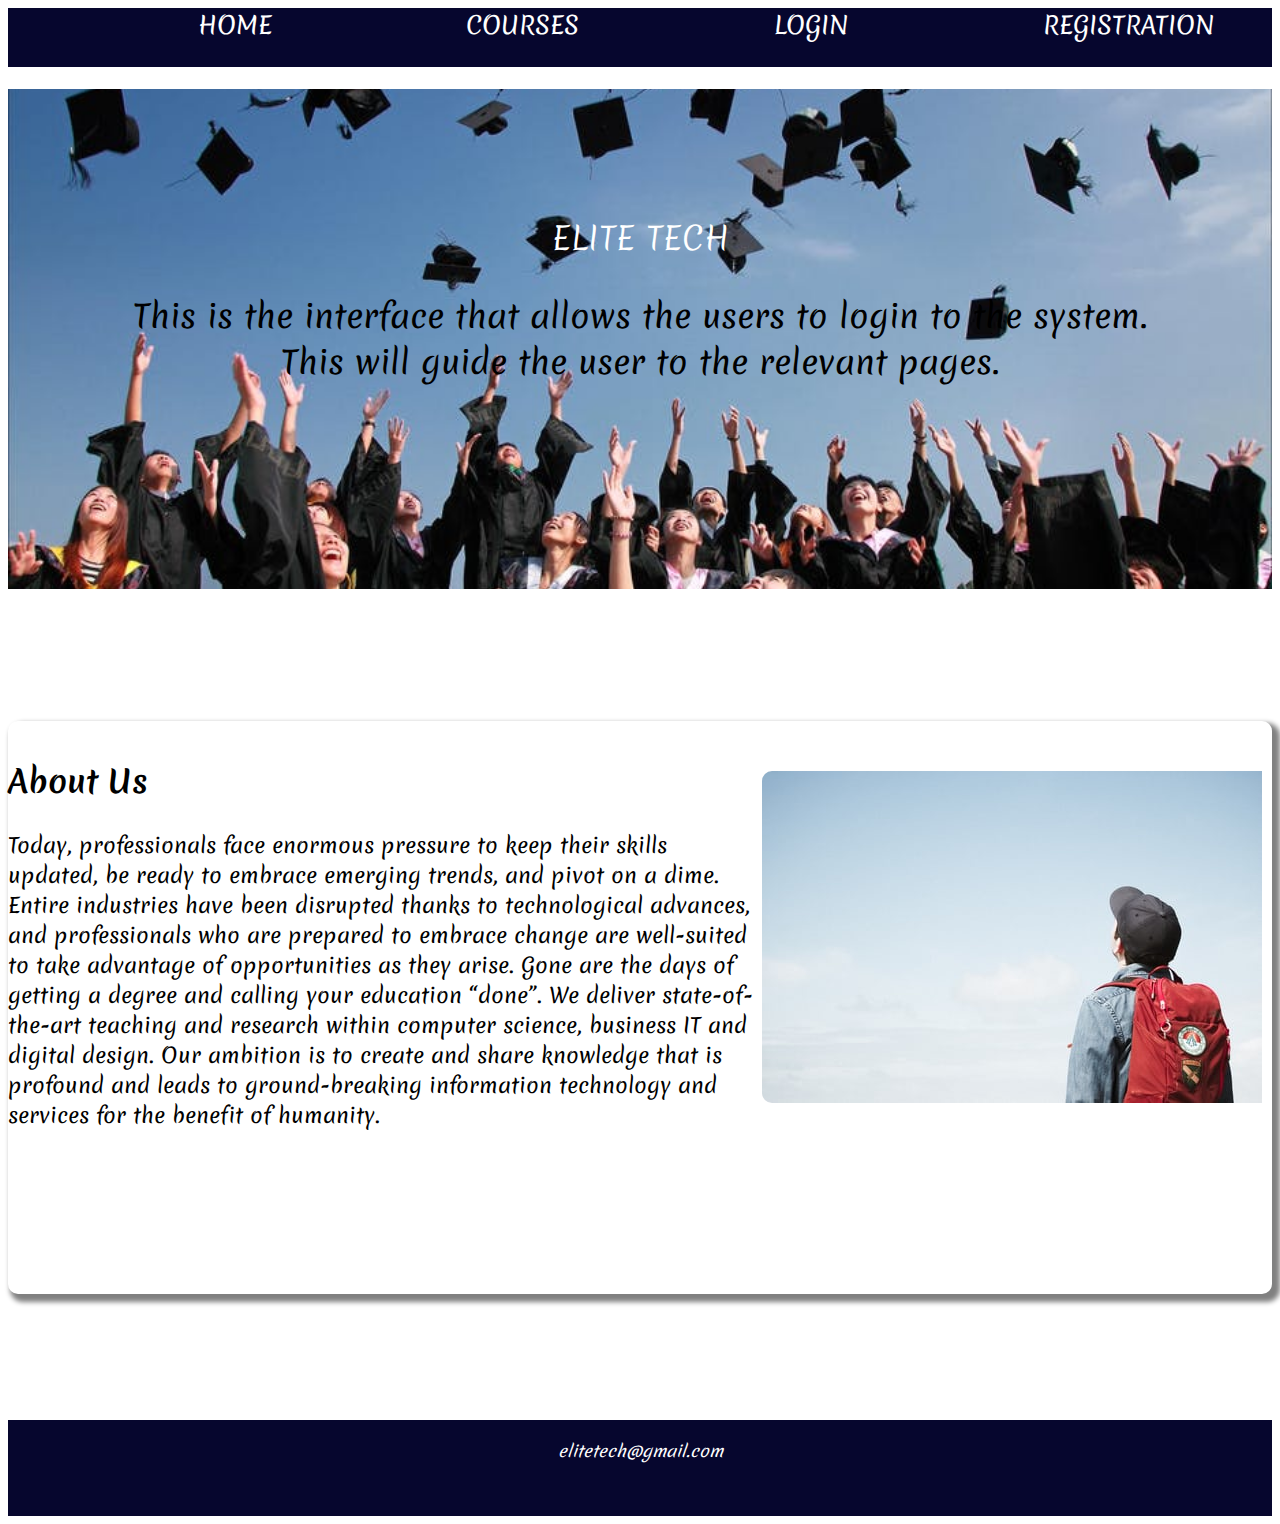
<file: index.html>
<!DOCTYPE html>
<html lang="en">

<head>
    <meta charset="UTF-8">
    <meta http-equiv="X-UA-Compatible" content="IE=edge">
    <meta name="viewport" content="width=device-width, initial-scale=1.0">
    <title>Online-Course-Registration</title>
    <link rel="stylesheet" href="./styles.css">
    <link rel="preconnect" href="https://fonts.gstatic.com">
    <link href="https://fonts.googleapis.com/css2?family=Kalam:wght@300&family=Merienda&family=Rokkitt:wght@200&family=Sawarabi+Mincho&display=swap" rel="stylesheet">

</head>

<body>
    <div id="navigation">
        <nav>
            <nav>
                <a href="../index.html">HOME</a>
                <span></span>
                <a href="./Becka/courses.html">COURSES</a>
                <span></span>
                <a href="./Ecline/login.html">LOGIN</a>
                <span></span>
                <a href="./Becka/register.html">REGISTRATION</a>
            </nav>
        </nav>
    </div>
    <div class="tech">
    <h1>ELITE TECH</h1>
    <p>This is the interface that allows the users to login to the system.<br> This will
        guide the user to the relevant pages.</p>
    </div>

    <br>
    <br>
    <br>
   
    <div class="about">
        <img src="./images/student-one.jpeg" alt="" class="img">
        <h2>About Us</h2>
        <p>
            Today, professionals face enormous pressure to keep their skills updated, be ready to embrace emerging
            trends, and pivot on a dime. Entire industries have been disrupted thanks to technological advances, and
            professionals who are prepared to embrace change are well-suited to take advantage of opportunities as they
            arise.
            Gone are the days of getting a degree and calling your education “done”.
            We deliver state-of-the-art teaching and research within computer science, business IT and digital design.
            Our ambition is to create and share knowledge that is profound and leads to ground-breaking information
            technology and services for the benefit of humanity.
        </p>
        
    </div>
    
    <footer>
        <p>
            elitetech@gmail.com
        </p>
    </footer>
</body>

</html>
</file>
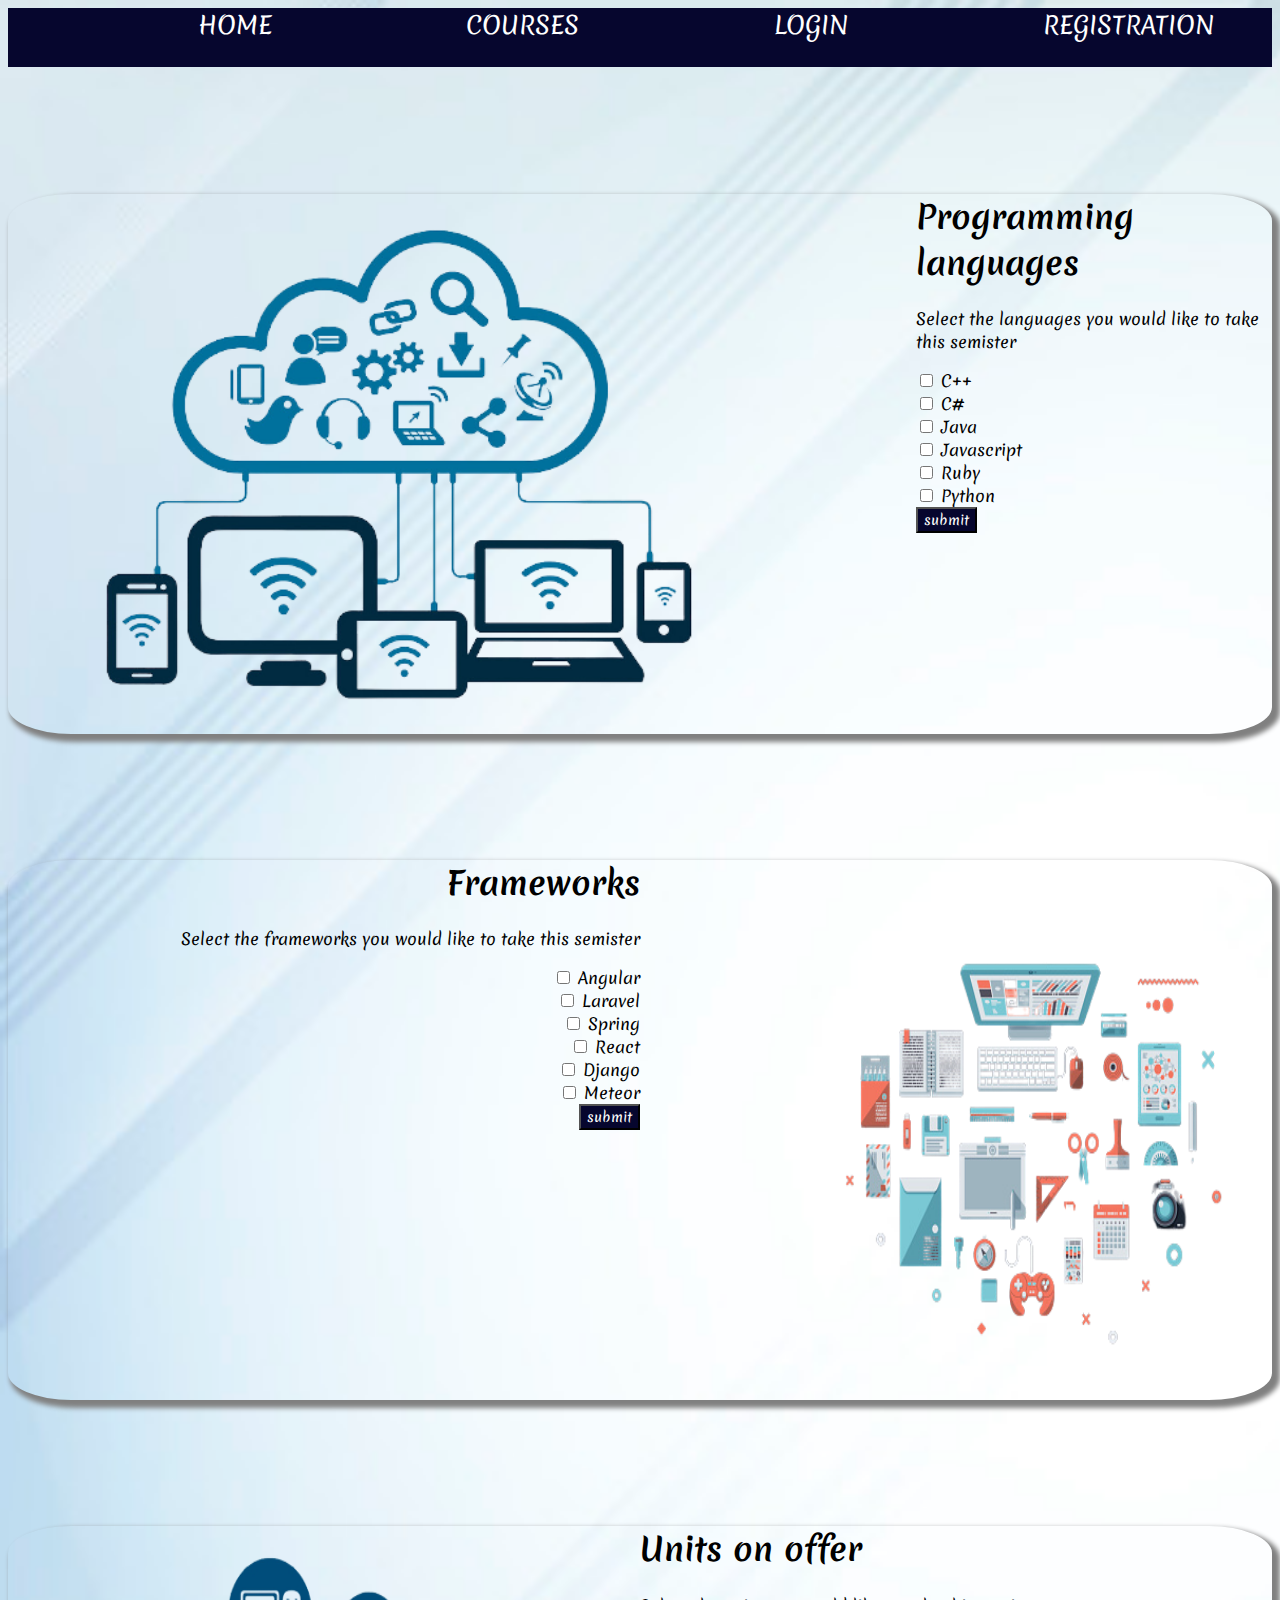
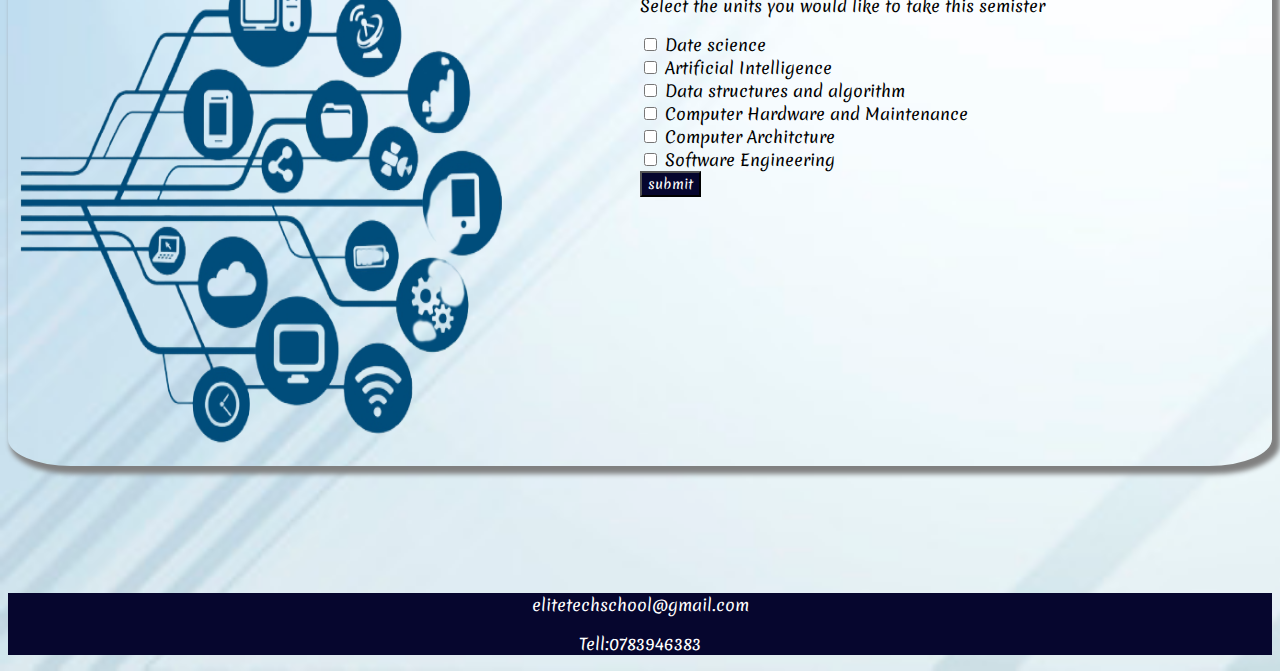
<file: courses.html>
<!DOCTYPE html>
<html lang="en">
<head>
    <meta charset="UTF-8">
    <meta http-equiv="X-UA-Compatible" content="IE=edge">
    <meta name="viewport" content="width=device-width, initial-scale=1.0">
    <title>Courses</title>
    <link rel="stylesheet" href="style.css">
    <link rel="preconnect" href="https://fonts.gstatic.com">
    <link href="https://fonts.googleapis.com/css2?family=Kalam:wght@300&family=Merienda&family=Rokkitt:wght@200&family=Sawarabi+Mincho&display=swap" rel="stylesheet">
</head>
<body>
    
        <div id="navigation">
            <nav>
                <nav>
                    <a href="index.html">HOME</a>
                    <span></span>
                    <a href="courses.html">COURSES</a>
                    <span></span>
                     <a href="login.html">LOGIN</a>
                    <span></span>
                    <a href="register.html">REGISTRATION</a>
                </nav>
            </nav>
            </div>
        <div id="programming">
            <img src="images/326-3269072_internet-cloud-svg-png-download-logo-information-technology-removebg-preview.png" alt="">
            <h1>Programming languages</h1>
            <p>Select the languages you would like to take this semister</p>
            <form id="languages">
                <input type="checkbox" name="course1" value="course1">
                 <label for="course1">C++</label><br>
                 <input type="checkbox" name="course2" value="course2">
                 <label for="course2">C#</label><br>
                 <input type="checkbox" name="course3" value="course3">
                 <label for="course4">Java</label><br>
                 <input type="checkbox" name="course4" value="course4">
                 <label for="course5">Javascript</label><br>
                 <input type="checkbox" name="course5" value="course5">
                 <label for="course5">Ruby</label><br>
                 <input type="checkbox" name="course6" value="course6">
                 <label for="course7">Python</label><br>
                 <button type="submit">submit</button>
            </form>
    
        </div>
        <div id="frameworks">
            <img src="/images/istockphoto-532259112-170667a-removebg-preview.png" alt="">
            <h1>Frameworks</h1>
            <p>Select the frameworks you would like to take this semister</p>
            <form id="frame">
                <input type="checkbox" name="frame1">
                 <label for="frame1">Angular</label><br>
                 <input type="checkbox" name="frame2">
                 <label for="frame2">Laravel</label><br>
                 <input type="checkbox" name="frame3">
                 <label for="frame3">Spring</label><br>
                 <input type="checkbox" name="frame4">
                 <label for="frame4">React</label><br>
                 <input type="checkbox" name="frame5" >
                 <label for="frame5">Django</label><br>
                 <input type="checkbox" name="frame6" >
                 <label for="frame6">Meteor</label><br>
                 <button type="submit">submit</button>
            </form>
        </div>
        <div id="units">
            <img src="images/246-2465095_technology-icon-transparent-background-removebg-preview.png" alt="">
            <h1>Units on offer</h1>
            <p>Select the units you would like to take this semister</p>
            <form id="unit">
                <input type="checkbox" name="unit1">
                 <label for="unit1">Date science</label><br>
                 <input type="checkbox" name="unit2">
                 <label for="unit2">Artificial Intelligence</label><br>
                 <input type="checkbox" name="unit3">
                 <label for="unit3">Data structures and algorithm</label><br>
                 <input type="checkbox" name="unit4">
                 <label for="unit4">Computer Hardware and Maintenance</label><br>
                 <input type="checkbox" name="unit5" >
                 <label for="unit5">Computer Architcture</label><br>
                 <input type="checkbox" name="unit6" >
                 <label for="unit6">Software Engineering</label><br>
                 <button type="submit">submit</button>
            </form>
    
        </div>
        <footer>
            <p>elitetechschool@gmail.com</p>
            <p>Tell:0783946383</p>
        </footer>
</body>
</html>
</file>
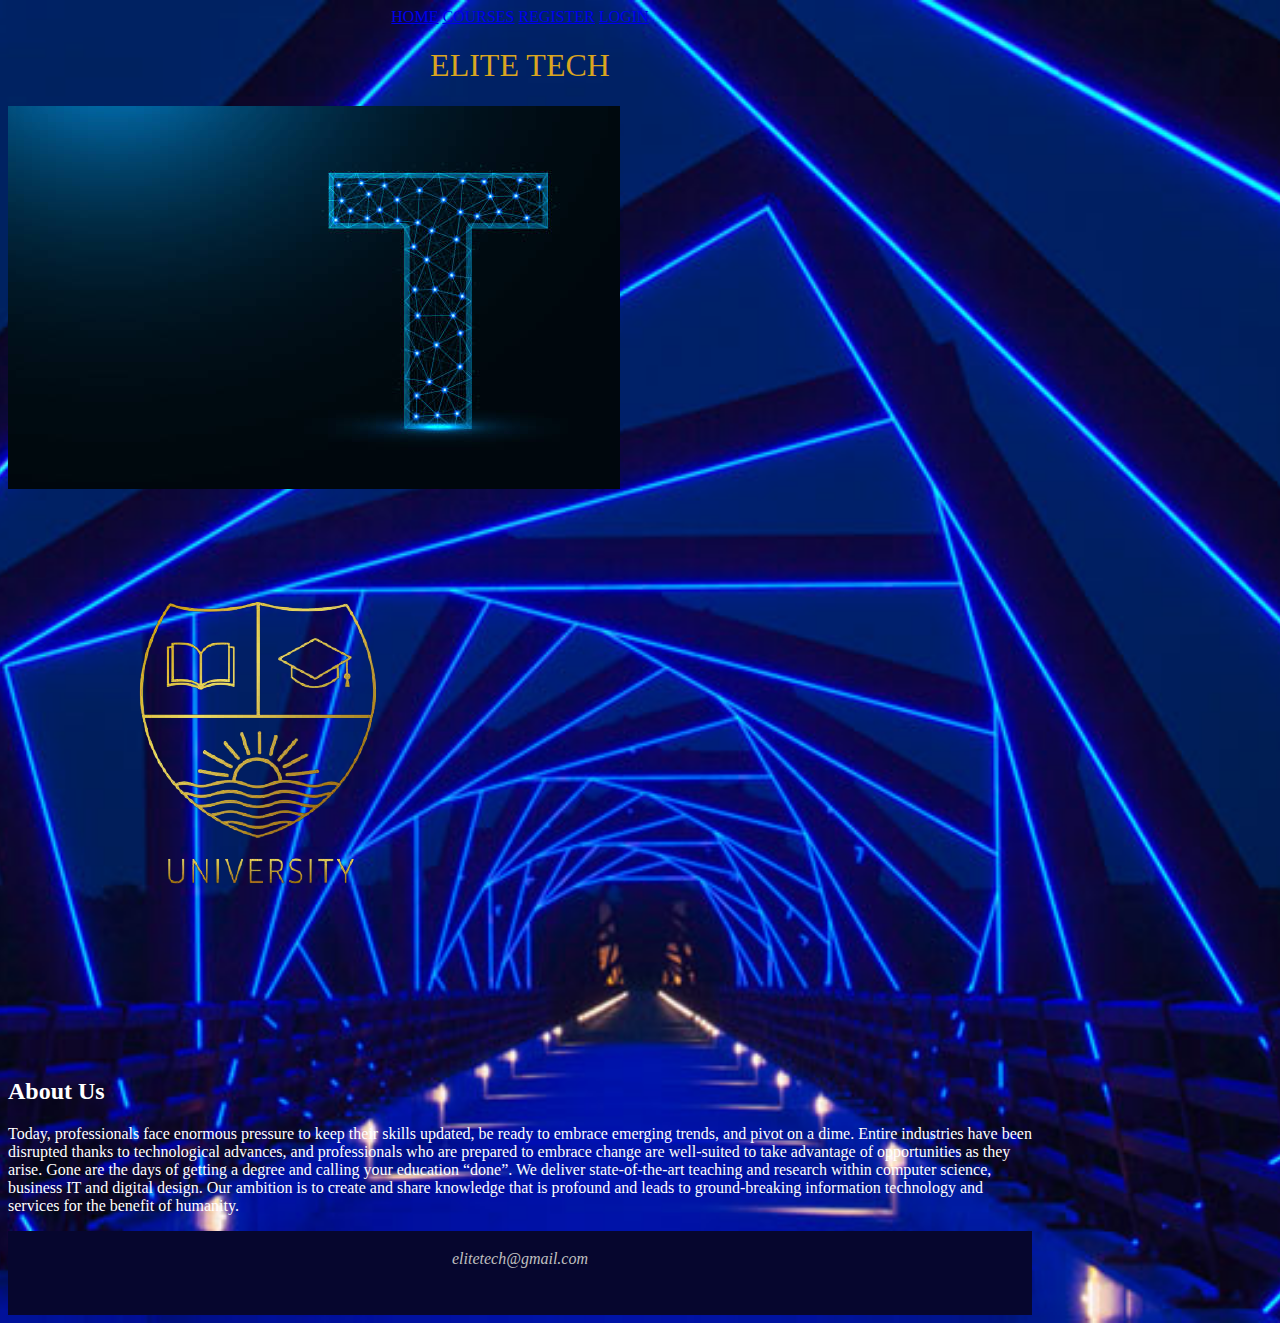
<file: home.html>
<!DOCTYPE html>
<html lang="en">
<head>
    <meta charset="UTF-8">
    <meta http-equiv="X-UA-Compatible" content="IE=edge">
    <meta name="viewport" content="width=device-width, initial-scale=1.0">
    <title>Online-Course-Registration</title>
    <link rel="stylesheet" href="home.css">
    
</head>
<body>
    <div class="header">
        <nav>
       <a href="home.html">HOME</a> 
       <a href="courses.html">COURSES<a>
       <a href="register.html">REGISTER</a>
       <a href="login.html">LOGIN</a>
        </nav>
    </div>
    <h1>ELITE TECH</h1>
    <img src="/images/t.jpg" alt="">
    <img id="logo" src="/images/istockphoto-998444200-612x612-removebg-preview.png" alt="istock">
    <div class="about">
        <h2>About Us</h2>
        <p>
            Today, professionals face enormous pressure to keep their skills updated, be ready to embrace emerging trends, and pivot on a dime. Entire industries have been disrupted thanks to technological advances, and professionals who are prepared to embrace change are well-suited to take advantage of opportunities as they arise.
            Gone are the days of getting a degree and calling your education “done”.
            We deliver state-of-the-art teaching and research within computer science, business IT and digital design. 
            Our ambition is to create and share knowledge that is profound and leads to ground-breaking information technology and services for the benefit of humanity.
        </p>


    <footer>
        <p>
            elitetech@gmail.com
        </p>
    </footer>
</body>
</html>
</file>
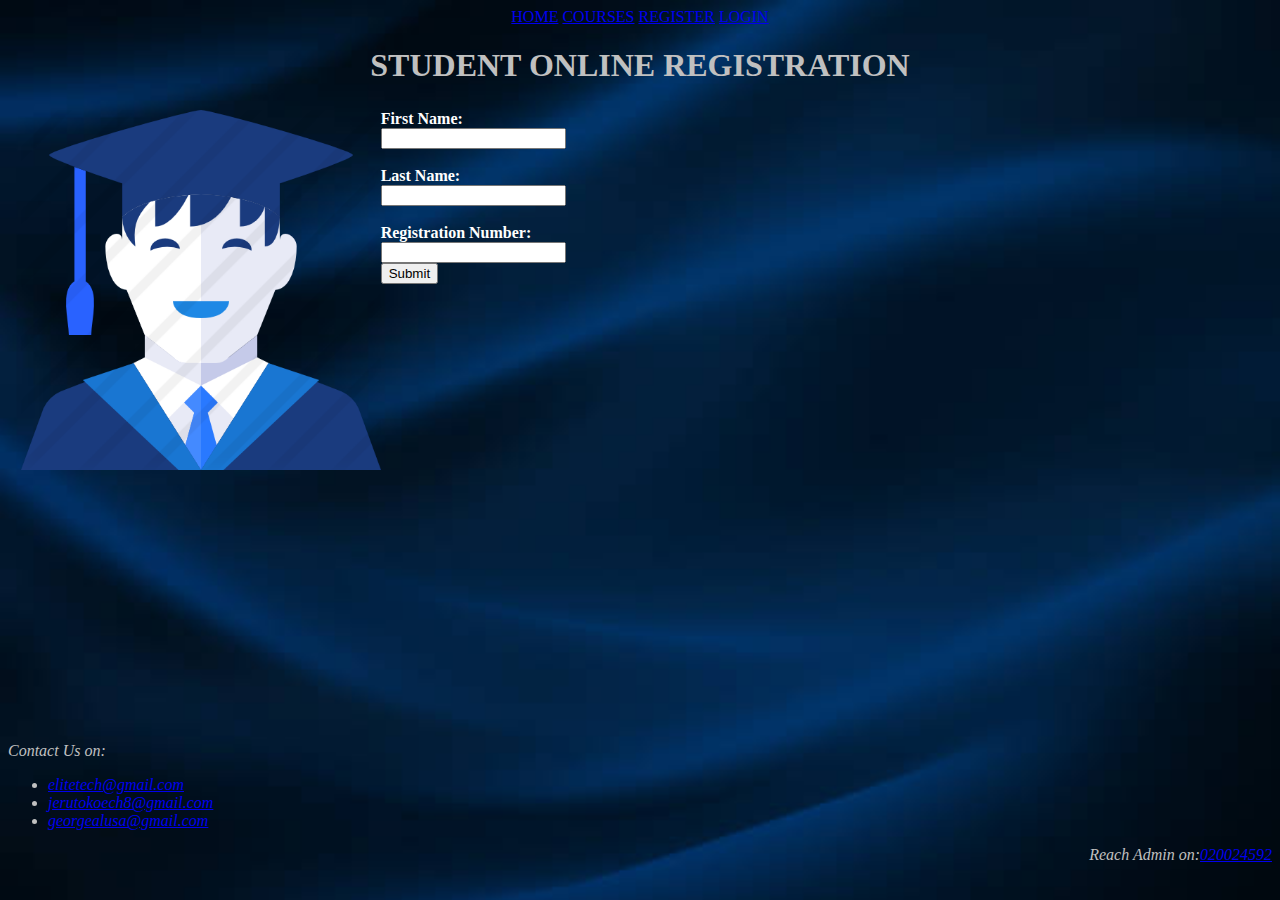
<file: login.html>
<!DOCTYPE html>
<html lang="en">
<head>
    <meta charset="UTF-8">
    <meta http-equiv="X-UA-Compatible" content="IE=edge">
    <meta name="viewport" content="width=device-width, initial-scale=1.0">
    <title>Document</title>
    <link rel="stylesheet" href="login.css">
</head>
<body>
    <div class="header">
        <nav> 
            <a href="home.html">HOME</a>
            <a href="courses.html">COURSES</a>
            <a href="register.html">REGISTER</a>
            <a href="login.html">LOGIN</a>
        </nav>
        
        <div>
            <h1>STUDENT ONLINE REGISTRATION</h1>
           
        </div>
    </div>
    <div class="login">
        <img id="icon" src="/images/374224.png" alt="">
        <form action="/student-profile.html">
            <label for="fname"><b>First Name:</b></label><br>
            <input type="text" id="fname" name="fname" value=""><br><br>
            <label for="lname"><b>Last Name:</b></label><br>
            <input type="text" id="lname" name="lname" value=""><br><br>
            <label for="email"><b>Registration Number:</b></label><br>
            <input type="text" id="email" name="" value=""><br>
            <input type="button" value="Submit">
        </form>
    </div>
<footer>
    <p>
        Contact Us on:
        <ul>
            <li><a href="contact"> elitetech@gmail.com </a></li>
            <li><a href="name">jerutokoech8@gmail.com</a></li>
            <li><a href="contact">georgealusa@gmail.com </a></li> 
        </ul>
        <div class="admin" >Reach Admin on:<a href="teleNo">020024592</a></div>
    </p>

</footer>
</body>
</html>
</file>
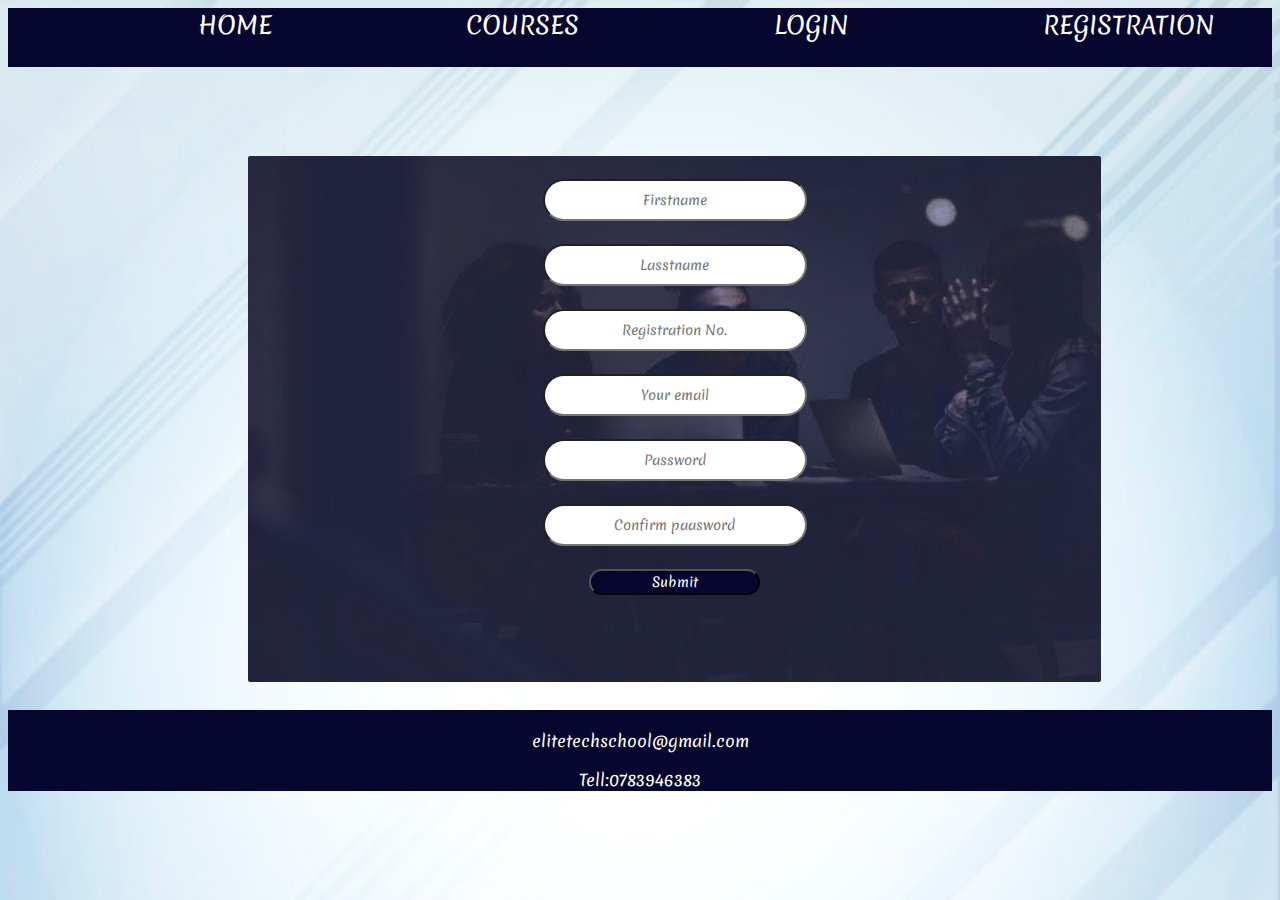
<file: register.html>
<!DOCTYPE html>
<html lang="en">
<head>
    <meta charset="UTF-8">
    <meta http-equiv="X-UA-Compatible" content="IE=edge">
    <meta name="viewport" content="width=device-width, initial-scale=1.0">
    <title>Register</title>
    <link rel="stylesheet" href="register.css">
    <link rel="preconnect" href="https://fonts.gstatic.com">
    <link href="https://fonts.googleapis.com/css2?family=Kalam:wght@300&family=Merienda&family=Rokkitt:wght@200&family=Sawarabi+Mincho&display=swap" rel="stylesheet">
</head>
<body>
    <div id="header">
        <!-- <h1 id="head">STUDENT ONLINE REGISTRATION</h1> -->
            <nav>
                <a href="index.html">HOME</a>
                <span></span>            
                <a href="courses.html">COURSES</a>
                <span></span>
                 <a href="login.html">LOGIN</a>
                <span></span>
                <a href="register.html">REGISTRATION</a>
            </nav>
    </div>
    <div id="signUp">
        <!-- <img id ="tech" src="images/istockphoto-1071467916-612x612.jpg" alt=""> -->
        <form id="signUp" style="font-family: 'Merienda', cursive;">
            <span></span><br>
            <input type="text" name="fname" placeholder="Firstname"><br>
            <span></span><br>
            <input type="text" name="lname" placeholder="Lasstname"><br>
            <span></span><br>
            <input type="varchar" name="regno" placeholder="Registration No."><br>
            <span></span><br>
            <input type="email" name="email" placeholder="Your email"><br>
            <span></span><br>
            <input type="password" name="password" placeholder="Password"><br>
            <span></span><br>
            <input type="password" name="confirm"  placeholder="Confirm paasword"><br>  
            <span></span><br>
            <button type="submit">Submit</button>
        </form>
    </div>
    <footer>
        <p>elitetechschool@gmail.com</p>
        <p>Tell:0783946383</p>
    </footer>
    
</body>
</html>
</file>
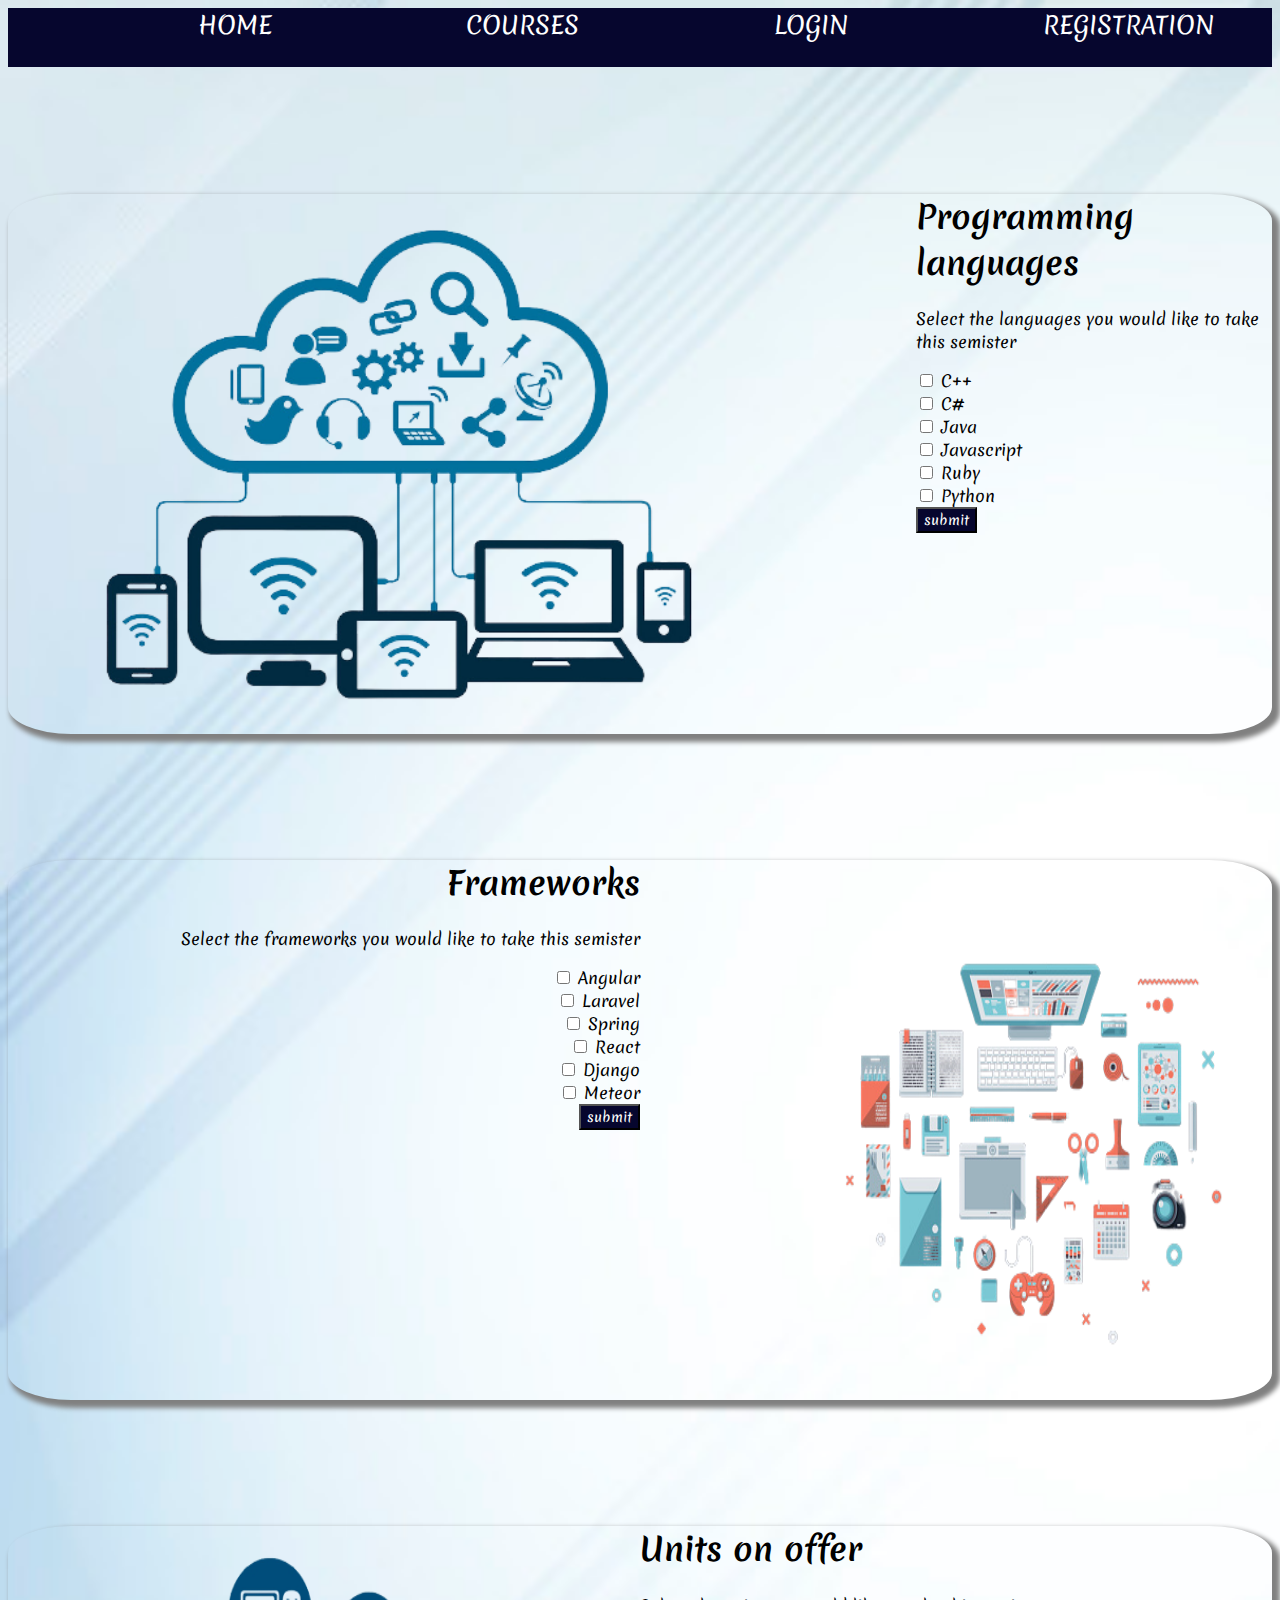
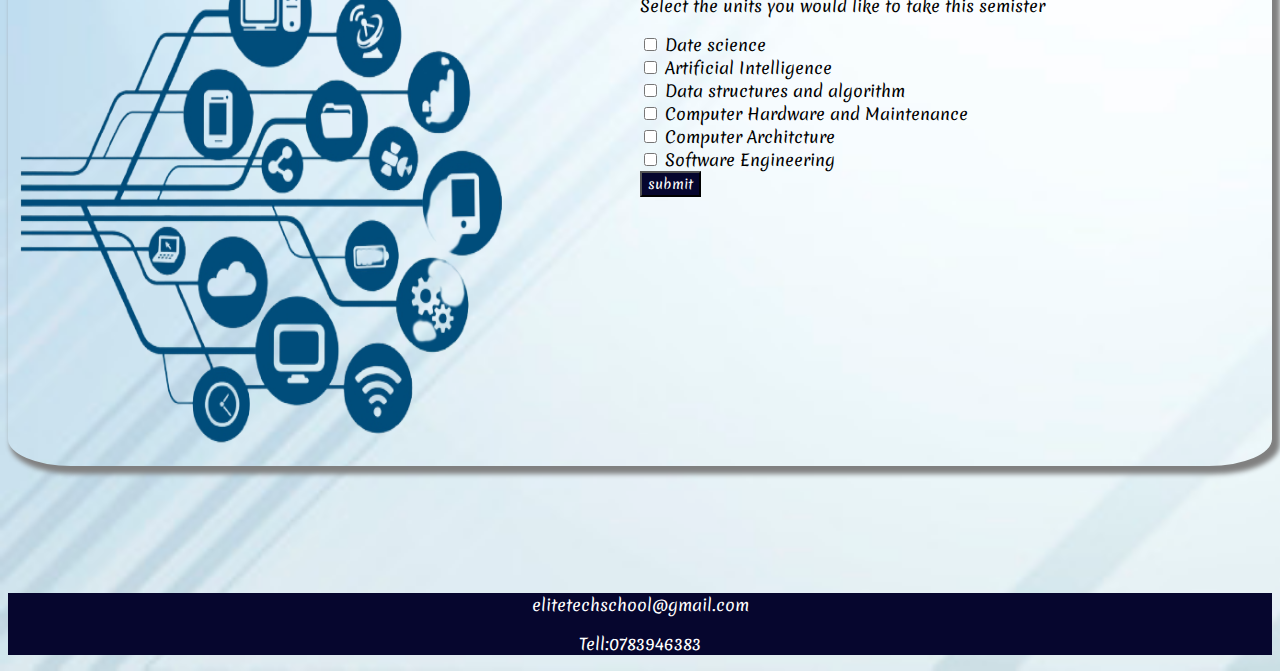
<file: Becka/courses.html>
<!DOCTYPE html>
<html lang="en">

<head>
    <meta charset="UTF-8">
    <meta http-equiv="X-UA-Compatible" content="IE=edge">
    <meta name="viewport" content="width=device-width, initial-scale=1.0">
    <title>Courses</title>
    <link rel="stylesheet" href="./courses.css">
    <link rel="preconnect" href="https://fonts.gstatic.com">
    <link
        href="https://fonts.googleapis.com/css2?family=Kalam:wght@300&family=Merienda&family=Rokkitt:wght@200&family=Sawarabi+Mincho&display=swap"
        rel="stylesheet">
</head>

<body>

    <div id="navigation">
        <nav>
            <nav>
                <a href="../index.html">HOME</a>
                <span></span>
                <a href="../Becka/courses.html">COURSES</a>
                <span></span>
                <a href="../Ecline/login.html">LOGIN</a>
                <span></span>
                <a href="../Becka/register.html">REGISTRATION</a>
            </nav>
        </nav>
    </div>
    <div id="programming">
        <img src="images/326-3269072_internet-cloud-svg-png-download-logo-information-technology-removebg-preview.png"
            alt="">
        <h1>Programming languages</h1>
        <p>Select the languages you would like to take this semister</p>
        <form id="languages">
            <input type="checkbox" name="course1" value="course1" required>
            <label for="course1">C++</label><br>
            <input type="checkbox" name="course2" value="course2" required>
            <label for="course2">C#</label><br>
            <input type="checkbox" name="course3" value="course3">
            <label for="course4">Java</label><br>
            <input type="checkbox" name="course4" value="course4">
            <label for="course5">Javascript</label><br>
            <input type="checkbox" name="course5" value="course5">
            <label for="course5">Ruby</label><br>
            <input type="checkbox" name="course6" value="course6">
            <label for="course7">Python</label><br>
            <button type="submit">submit</button>
        </form>

    </div>
    <div id="frameworks">
        <img src="/images/istockphoto-532259112-170667a-removebg-preview.png" alt="">
        <h1>Frameworks</h1>
        <p>Select the frameworks you would like to take this semister</p>
        <form id="frame">
            <input type="checkbox" name="frame1">
            <label for="frame1">Angular</label required><br>
            <input type="checkbox" name="frame2">
            <label for="frame2">Laravel</label><br>
            <input type="checkbox" name="frame3">
            <label for="frame3">Spring</label><br>
            <input type="checkbox" name="frame4">
            <label for="frame4">React</label required><br>
            <input type="checkbox" name="frame5">
            <label for="frame5">Django</label><br>
            <input type="checkbox" name="frame6">
            <label for="frame6">Meteor</label><br>
            <button type="submit">submit</button>
        </form>
    </div>
    <div id="units">
        <img src="images/246-2465095_technology-icon-transparent-background-removebg-preview.png" alt="">
        <h1>Units on offer</h1>
        <p>Select the units you would like to take this semister</p>
        <form id="unit">
            <input type="checkbox" name="unit1">
            <label for="unit1">Date science</label><br>
            <input type="checkbox" name="unit2">
            <label for="unit2">Artificial Intelligence</label><br>
            <input type="checkbox" name="unit3">
            <label for="unit3">Data structures and algorithm</label><br>
            <input type="checkbox" name="unit4">
            <label for="unit4">Computer Hardware and Maintenance</label><br>
            <input type="checkbox" name="unit5">
            <label for="unit5">Computer Architcture</label><br>
            <input type="checkbox" name="unit6">
            <label for="unit6">Software Engineering</label><br>
            <button type="submit">submit</button>
        </form>

    </div>
    <footer>
        <p>elitetechschool@gmail.com</p>
        <p>Tell:0783946383</p>
    </footer>
</body>

</html>
</file>
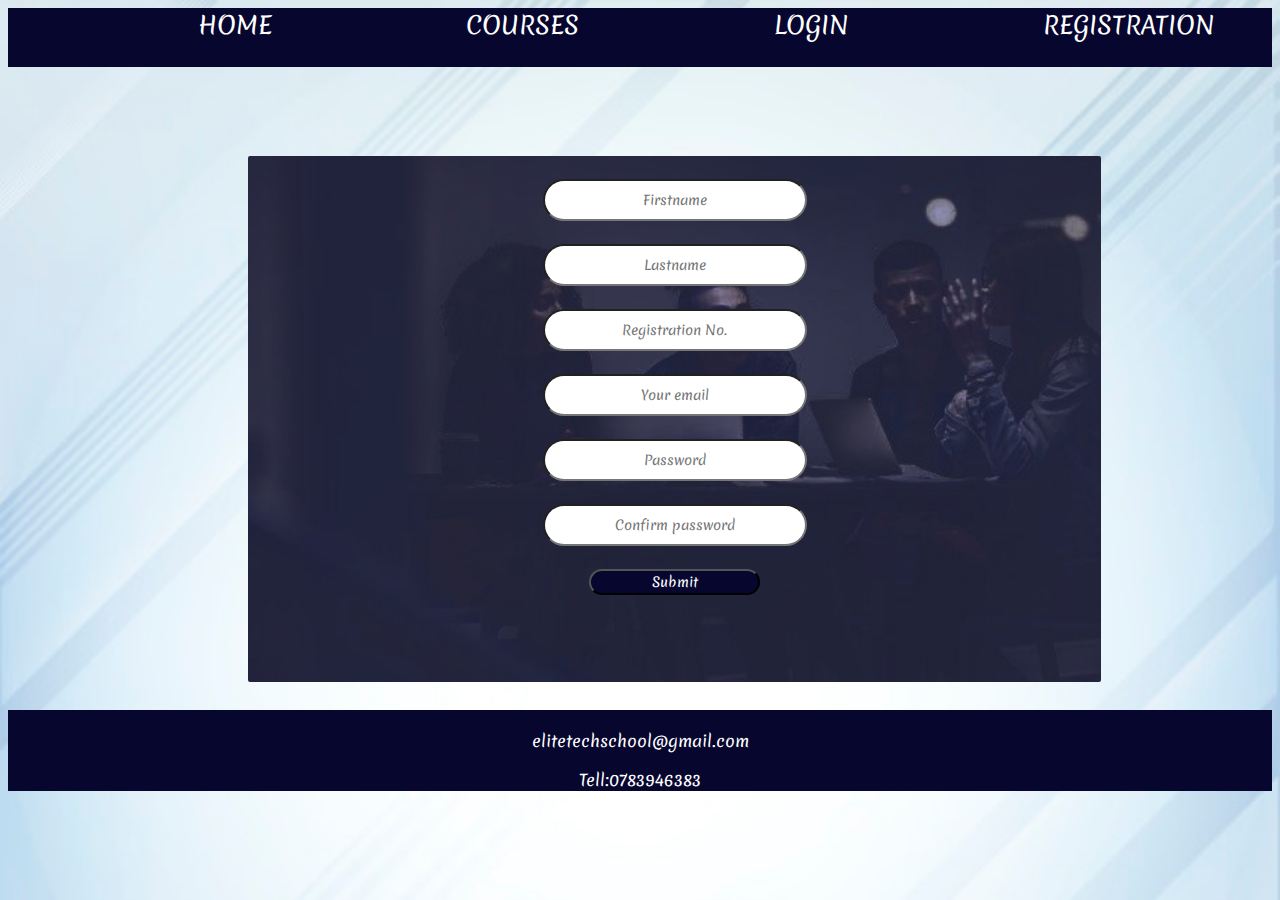
<file: Becka/register.html>
<!DOCTYPE html>
<html lang="en">
<head>
    <meta charset="UTF-8">
    <meta http-equiv="X-UA-Compatible" content="IE=edge">
    <meta name="viewport" content="width=device-width, initial-scale=1.0">
    <title>Register</title>
    <link rel="stylesheet" href="./register.css">
    <link rel="preconnect" href="https://fonts.gstatic.com">
    <link href="https://fonts.googleapis.com/css2?family=Kalam:wght@300&family=Merienda&family=Rokkitt:wght@200&family=Sawarabi+Mincho&display=swap" rel="stylesheet">
</head>
<body>
    <div id="header">
        <!-- <h1 id="head">STUDENT ONLINE REGISTRATION</h1> -->
            <nav>
                <a href="../index.html">HOME</a>
                <span></span>            
                <a href="./courses.html">COURSES</a>
                <span></span>
                 <a href="../Ecline/login.html">LOGIN</a>
                <span></span>
                <a href="./register.html">REGISTRATION</a>
            </nav>
    </div>
    <div id="signUp">
        <!-- <img id ="tech" src="images/istockphoto-1071467916-612x612.jpg" alt=""> -->
        <form id="signUp" style="font-family: 'Merienda', cursive;" onsubmit="return validate()" name="contactForm">
            <span></span><br>
            <input type="text" name="fname" placeholder="Firstname" required><br>
            <span></span><br>
            <input type="text" name="lname" placeholder="Lastname" required><br>
            <span></span><br>
            <input type="varchar" name="regno" placeholder="Registration No." required><br>
            <span></span><br>
            <input type="email" name="email" placeholder="Your email" required><br>
            <span></span><br>
            <input type="password" name="password" placeholder="Password" required><br>
            <span></span><br>
            <input type="password" name="confirmPassword"  placeholder="Confirm password" required><br>  
            <span></span><br>
            <button type="submit">Submit</button>
        </form>
    </div>
    <footer>
        <p>elitetechschool@gmail.com</p>
        <p>Tell:0783946383</p>
    </footer>

    <script src="./registration.js"></script>
    
</body>
</html>
</file>
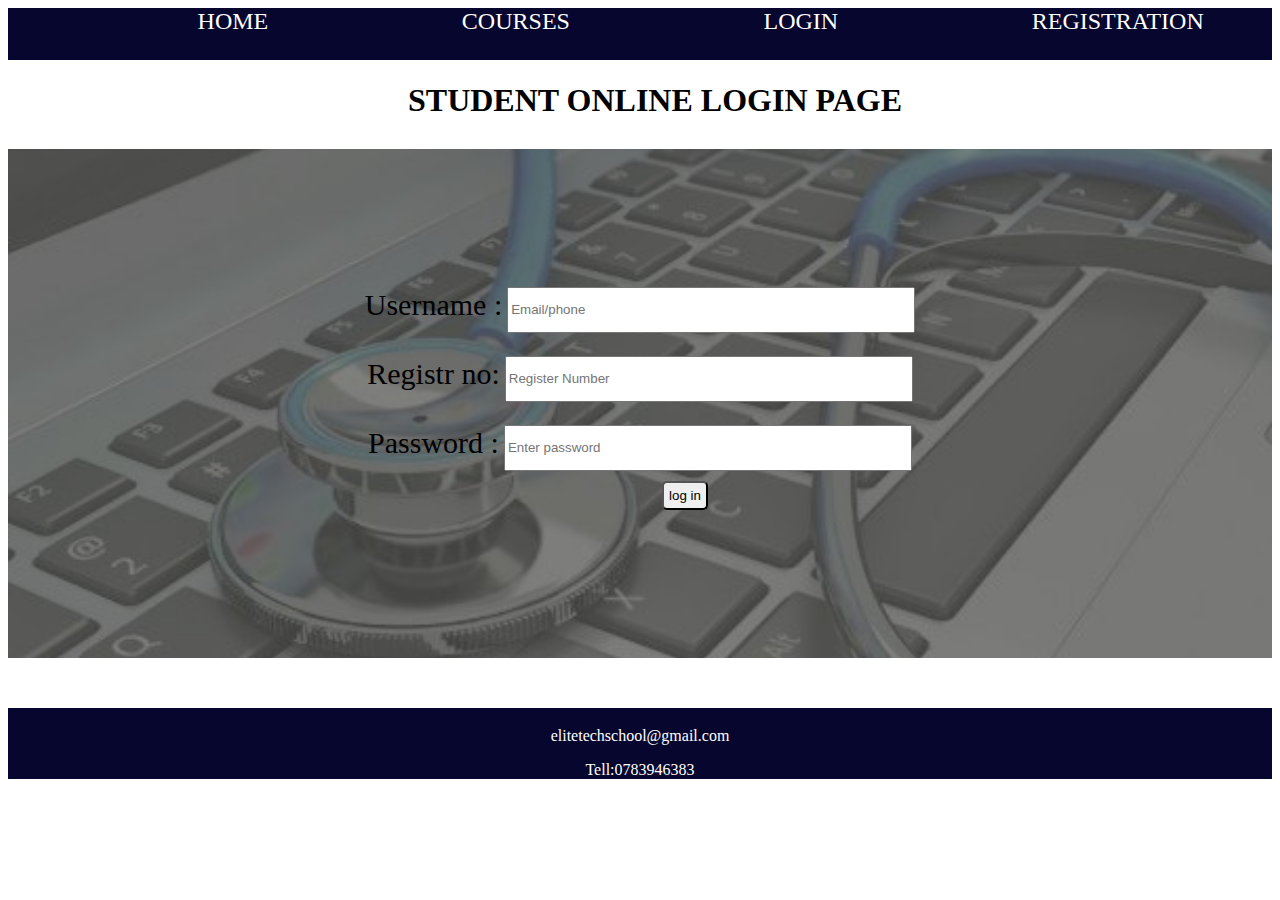
<file: Ecline/login.html>
<!DOCTYPE html>
<html lang="en">

<head>
    <meta charset="UTF-8">
    <meta http-equiv="X-UA-Compatible" content="IE=edge">
    <meta name="viewport" content="width=device-width, initial-scale=1.0">
    <title>Document</title>
    <link rel="stylesheet" href="./login.css">
</head>

<body>
    <div id="navigation">
        <nav>
            <nav>
                <a href="../index.html">HOME</a>
                <span></span>
                <a href="../Becka/courses.html">COURSES</a>
                <span></span>
                <a href="../Ecline/login.html">LOGIN</a>
                <span></span>
                <a href="../Becka/register.html">REGISTRATION</a>
            </nav>
        </nav>
    </div>

    <div>
        <h1 class="head-reg">STUDENT ONLINE LOGIN PAGE</h1>

    </div>
    <!-- <div class="login">
        <img id="icon" src="/images/374224.png" alt=""> -->
    <div class="smart">
        <br>
            <br>  
            <br>
            <br> 
            <br>
            <br> 
        <!-- <form name="contactform"> -->
            <div class="label">
            <label for="email"> Username :</label>
            <input type='email' name="email" placeholder='Email/phone' id="email" class="width" required>
            </br>
            <br />
            <label for="register">Registr no:</label>
            <input type='number' name="register" id="register" placeholder='Register Number' class="width">
            <br>
            <br>
            <label for="password">Password :</label>
            <input type='password' name="pass1" placeholder='Enter password' id="password" class="width" required>
            </div>
           
                 
            <div class="button">
                <button type="submit" class="btn" onclick="validateForm()">log in</button>
            </div>
            <br>
            <br>  
            <br>
            <br> 
            <br>
            <br>  

        <!-- </form> -->
    </div>
    <!-- </div> -->
    
    <footer>
        <p>elitetechschool@gmail.com</p>
        <p>Tell:0783946383</p>
    </footer>

    <script src="./login.js"></script>
</body>

</html>
</file>
<file: styles.css>
* {
    font-family: 'Merienda', cursive;
}

.tech {
    background-image: url("Poorer\ students.jpeg");
    background-repeat: no-repeat;
    background-size: cover;
    background-position: center;
    height: 500px;
}

.tech>h1 {
    color: white;
    padding-top: 10%;
    font-family: 'Merienda', cursive;

}

.tech>p {
    text-align: center;
    font-size: 2em;
    color: black;
}

#navigation {
    background-color: rgb(6, 6, 46);
    padding-bottom: 2%;

}

#navigation a {
    color: white;
    font-size: 150%;
    margin-left: 15%;
    text-decoration: none;
}

.img {
    float: right;
    border-radius: 10px;
    padding-right: 10px;
    margin-top: 3%;
}

.about {
    color: black;
    margin-top: 5%;
    padding-top: 1%;
    padding-bottom: 200px;
    font-size: 1.3em;
    box-shadow: 5px 5px 5px 3px grey;
    height: 40vh;
    margin-bottom: 10%;
    border-radius: 10px;
}

a {
    color: black;
    margin-left: 10%;
    text-decoration: none;
}

footer {
    padding-top: 200px;
    text-align: center;
    padding: 3px;
    background-color: rgb(6, 6, 46);
    color: black;
    padding-bottom: 3%;
    font-style: italic;

}

footer p {
    color: white;
}

.header {
    /* padding: 40px; */
    text-align: center;
    /* background-color: rgb(6, 6, 46); */
    color: silver;

}

#logo {
    margin-left: 30%;
    float: right;

}

h1 {
    color: goldenrod;
    font-weight: lighter;
    display: flex;
    justify-content: center;
    font-family: cursive;
}
</file>
<file: style.css>
html{
    /* background-image: url(/images/AB-GD-016-2.jpg); */
    background-image: url(./images/blue-white-gradient-abstract-background_53876-60241.jpg);
    background-repeat: no-repeat;
    background-size: cover;
    font-family: 'Merienda', cursive;
}
#programming{
    background-image: url(https://www.google.com/url?sa=i&url=https%3A%2F%2Fstock.adobe.com%2Fee%2Fsearch%3Fk%3Dlight%2520blue%2520gradient%2520background&psig=AOvVaw2An3U8Bp8TSJPBqsaW50OD&ust=1620332396258000&source=images&cd=vfe&ved=0CAIQjRxqFwoTCIDbl-aus_ACFQAAAAAdAAAAABAa);
    background-repeat: no-repeat;
    background-size: cover;
    /* background-color: white; */
    height: 60vh;
    margin-bottom: 10%;
    margin-top: 10%;
    border-radius: 5%;
    box-shadow: 5px 5px 5px 3px grey;
}
#programming img{
    height: 60vh;
    float: left;
    border-radius: 5%;
    margin-right: 10%;
}
#frameworks{

    /* background-color: white; */
    background-image: url(https://www.google.com/url?sa=i&url=https%3A%2F%2Fstock.adobe.com%2Fee%2Fsearch%3Fk%3Dlight%2520blue%2520gradient%2520background&psig=AOvVaw2An3U8Bp8TSJPBqsaW50OD&ust=1620332396258000&source=images&cd=vfe&ved=0CAIQjRxqFwoTCIDbl-aus_ACFQAAAAAdAAAAABAa);
    background-repeat: no-repeat;
    background-size: cover;
    height: 60vh;
    margin-bottom: 10%;
    text-align: right;
    border-radius: 5%;
    box-shadow: 5px 5px 5px 3px grey;
}
#frameworks img{
    height: 60vh;
    float:right;
    width:40%;
    margin-left: 10%;
    border-radius: 5%;
    
}
#units{
    background-image: url(https://www.google.com/url?sa=i&url=https%3A%2F%2Fstock.adobe.com%2Fee%2Fsearch%3Fk%3Dlight%2520blue%2520gradient%2520background&psig=AOvVaw2An3U8Bp8TSJPBqsaW50OD&ust=1620332396258000&source=images&cd=vfe&ved=0CAIQjRxqFwoTCIDbl-aus_ACFQAAAAAdAAAAABAa);
    background-repeat: no-repeat;
    background-size: cover;
    height: 60vh;
    margin-bottom: 10%;
    border-radius: 5%;
    box-shadow: 5px 5px 5px 3px grey;

}
#units img{
    height: 60vh;
    float: left;
    width: 40%;
    margin-right: 10%;
    border-radius: 5%;
}
#navigation{
    /* background-color: blue;
    opacity: 0.5; */
    background-color: rgb(6, 6, 46);
    padding-bottom:2%;

}
#navigation a{
    color: white;
    font-size: 150%;
    margin-left: 15%;
    text-decoration: none;  
}
footer{
    background-color:  rgb(6, 6, 46);  
    color: white;
    text-align: center;
}
button{
    background-color: rgb(6, 6, 46);
    color: white;
    font-family: 'Merienda', cursive;
    
}
</file>
<file: home.css>
html{
    width: fit-content;
    height: fit-content;
}
body{
    background-image: url('/images/original.jpg');
    background-repeat: no-repeat;
    background-size: cover;
    background-position: center;
    width: 80%;
    height: 80%;
    opacity: 1;
}
.about{
    color: white;
    /* margin-bottom: 30%; */
    margin-top: 5%;
    padding-top: 1%;
}
/* .description{
    color: white; */

}
a{
    color: white;
    /* display: inline;
    justify-content: space-evenly;*/
    margin-left: 10%;
    text-decoration: none;
}    
.landing{
    /* justify-content: space-between; */
}
footer {
    text-align: center;
    padding: 3px;
    background-color: rgb(6, 6, 46);
    color: silver;
    padding-bottom: 3%;
    font-style: italic;
} 
.header{
    /* padding: 40px; */
    text-align: center;
    /* background-color: rgb(6, 6, 46); */
    color: silver;
    
}
} 
#logo {
    margin-left: 30%;
    float: right;
    
}
h1{
    color: goldenrod;
    font-weight: lighter;
    display: flex;
    justify-content: center;
    font-family:cursive;
}
</file>
<file: login.css>
body{
    background-image: url(/images/istockphoto-1171506418-612x612.jpg);
    background-repeat: no-repeat;
    background-size: cover;
    size: 100px;
}
footer {
    /* text-align: center; */
    /* padding: 3px;
    background-color: rgb(6, 6, 46);
    color: silver;
    padding-bottom: 3%;
    overflow-wrap: unset; */
    
}
.header{
    /* padding: 40px; */
    text-align: center;
    /* background-color: rgb(6, 6, 46); */
    color: silver;

}
.login{
    margin-bottom: 5%;
    margin-top: 2%;
    margin-left: 1%;
    margin-right: 1%;
    color: white;
}
#icon{
    float: left;
    height: 40vh;
}
footer {
    text-align: start;
    /* background-color: rgb(6, 6, 46); */
    color: silver;
    /* padding-bottom: 3%; */
    font-style: italic;
    /* margin-bottom: 20%; */
    padding-top: 30%;
}
.admin{
    float: right;
}
</file>
<file: register.css>
html{
    background-image: url(./images/blue-white-gradient-abstract-background_53876-60241.jpg);
    background-repeat: no-repeat;
    background-size: cover;
    font-family: 'Merienda', cursive;
}
form{ 
    background-image: url(./images/imageedited.jpg);
    background-repeat: no-repeat;
    background-size: cover;
    margin-right:15%;  
    font-family: 'Merienda', cursive; 
    text-align: center;
    /* backface-visibility:hidden; */
    background-color: rgb(0, 0, 0);
    border-radius: 2px;
    padding-bottom: 2%;
}
form::before{
    
}
#signUp{
    margin-left:10%; 
    margin-top: 7%; 
    margin-right:30;
    height: 56vh;
    /* background-color: rgb(6, 6, 46 ); */
}
#tech{
    float: left;
    margin-right:6%;
    height: 60vh; 
}
nav a{
   
        color:white;
        justify-content: space-between;
        text-decoration: none;
        font-size: 150%;
        /* padding-left:10%; */
        margin-left: 15%;

}
#header{
    background-color: rgb(6, 6, 46); 
    color: white;
    /* padding-left: 20%; */
    display: block;
    padding-bottom: 2%;
}
#head{
    text-align: center;
}
span{
    color:  rgb(6, 6, 46);  
}
footer{
    background-color:  rgb(6, 6, 46);  
    color: white;
    text-align: center;
    padding-top: 3px;
    margin-top: 4%;
}
input{
    /* opacity: 0.5; */
    color: white;
    /* background-color: rgb(6, 6, 46); */
    /* background-color: rgb(17, 86, 212); */
    font-family: 'Merienda', cursive;   
    border-radius: 500px;
    text-align: center;
    height: 4vh;
    /* font-size: 150%; */
    width: 30%;
   
    
}
button{
    background-color: rgb(6, 6, 46);
    color: white;
    font-family: 'Merienda', cursive;
    border-radius: 200px;
    width: 20%;   
    margin-bottom:10%;
}
</file>
<file: Becka/courses.css>
/* <<<<<<< HEAD
body{
    background-image: url("istockphoto-998444200-612x612.jpg");
    background-repeat: no-repeat;
    background-size: auto;
    width: 100%;
    height: 100%;
}
.about{
    color: white;
}
.description{
    color: rgb(255, 145, 0);
}
a{
    color: white;
}
nav{
    display: flex;
    justify-content: space-between;
======= */
html{
    /* background-image: url(/images/AB-GD-016-2.jpg); */
    background-image: url(./images/blue-white-gradient-abstract-background_53876-60241.jpg);
    background-repeat: no-repeat;
    background-size: cover;
    font-family: 'Merienda', cursive;
}
#programming{
    background-image: url(https://www.google.com/url?sa=i&url=https%3A%2F%2Fstock.adobe.com%2Fee%2Fsearch%3Fk%3Dlight%2520blue%2520gradient%2520background&psig=AOvVaw2An3U8Bp8TSJPBqsaW50OD&ust=1620332396258000&source=images&cd=vfe&ved=0CAIQjRxqFwoTCIDbl-aus_ACFQAAAAAdAAAAABAa);
    background-repeat: no-repeat;
    background-size: cover;
    /* background-color: white; */
    height: 60vh;
    margin-bottom: 10%;
    margin-top: 10%;
    border-radius: 5%;
    box-shadow: 5px 5px 5px 3px grey;
}
#programming img{
    height: 60vh;
    float: left;
    border-radius: 5%;
    margin-right: 10%;
}
#frameworks{

    /* background-color: white; */
    background-image: url(https://www.google.com/url?sa=i&url=https%3A%2F%2Fstock.adobe.com%2Fee%2Fsearch%3Fk%3Dlight%2520blue%2520gradient%2520background&psig=AOvVaw2An3U8Bp8TSJPBqsaW50OD&ust=1620332396258000&source=images&cd=vfe&ved=0CAIQjRxqFwoTCIDbl-aus_ACFQAAAAAdAAAAABAa);
    background-repeat: no-repeat;
    background-size: cover;
    height: 60vh;
    margin-bottom: 10%;
    text-align: right;
    border-radius: 5%;
    box-shadow: 5px 5px 5px 3px grey;
}
#frameworks img{
    height: 60vh;
    float:right;
    width:40%;
    margin-left: 10%;
    border-radius: 5%;
    
}
#units{
    background-image: url(https://www.google.com/url?sa=i&url=https%3A%2F%2Fstock.adobe.com%2Fee%2Fsearch%3Fk%3Dlight%2520blue%2520gradient%2520background&psig=AOvVaw2An3U8Bp8TSJPBqsaW50OD&ust=1620332396258000&source=images&cd=vfe&ved=0CAIQjRxqFwoTCIDbl-aus_ACFQAAAAAdAAAAABAa);
    background-repeat: no-repeat;
    background-size: cover;
    height: 60vh;
    margin-bottom: 10%;
    border-radius: 5%;
    box-shadow: 5px 5px 5px 3px grey;

}
#units img{
    height: 60vh;
    float: left;
    width: 40%;
    margin-right: 10%;
    border-radius: 5%;
}
#navigation{
    /* background-color: blue;
    opacity: 0.5; */
    background-color: rgb(6, 6, 46);
    padding-bottom:2%;

}
#navigation a{
    color: white;
    font-size: 150%;
    margin-left: 15%;
    text-decoration: none;  
}
footer{
    background-color:  rgb(6, 6, 46);  
    color: white;
    text-align: center;
}
button{
    background-color: rgb(6, 6, 46);
    color: white;
    font-family: 'Merienda', cursive;
    
/* >>>>>>> main */
}
</file>
<file: Becka/register.css>
html{
    background-image: url(./images/blue-white-gradient-abstract-background_53876-60241.jpg);
    background-repeat: no-repeat;
    background-size: cover;
    font-family: 'Merienda', cursive;
}
form{ 
    background-image: url(./images/imageedited.jpg);
    background-repeat: no-repeat;
    background-size: cover;
    margin-right:15%;  
    font-family: 'Merienda', cursive; 
    text-align: center;
    background-color: rgb(0, 0, 0);
    border-radius: 2px;
    padding-bottom: 2%;
}

#signUp{
    margin-left:10%; 
    margin-top: 7%; 
    margin-right:30;
    height: 56vh;
  
}
#tech{
    float: left;
    margin-right:6%;
    height: 60vh; 
}
nav a{
   
        color:white;
        justify-content: space-between;
        text-decoration: none;
        font-size: 150%;
        margin-left: 15%;

}
#header{
    background-color: rgb(6, 6, 46); 
    color: white;
    display: block;
    padding-bottom: 2%;
}
#head{
    text-align: center;
}
span{
    color:  rgb(6, 6, 46);  
}
footer{
    background-color:  rgb(6, 6, 46);  
    color: white;
    text-align: center;
    padding-top: 3px;
    margin-top: 4%;
}
input{
    color: black;
    font-family: 'Merienda', cursive;   
    border-radius: 500px;
    text-align: center;
    height: 4vh;
    width: 30%; 
    
}
button{
    background-color: rgb(6, 6, 46);
    color: white;
    font-family: 'Merienda', cursive;
    border-radius: 200px;
    width: 20%;   
    margin-bottom:10%;
}
</file>
<file: Ecline/login.css>
body {
    
    background-repeat: no-repeat;
    background-size: cover;
    size: 100px;
    
}

.header {
    text-align: center;
    color: silver;

}

.head-log {
    text-align: center;
}

#navigation {
    background-color: rgb(6, 6, 46);
    padding-bottom: 2%;

}

#navigation a {
    color: white;
    font-size: 150%;
    margin-left: 15%;
    text-decoration: none;
}

.smart {
    background-image: url("Doctor.jpg");
    background-position: center;
    background-repeat: no-repeat;
    background-size: cover;
    font-size: 20px;
    color: white;
    text-align: center;
    margin-top: 30px;
    

}

.smart label {
    color: black;
    font-size: 1.5em;

}

.head-reg {
    text-align: center;
    align-self: center;
    padding-left: 30px;
}

.width {
    width: 400px;
    height: 40px;
}

#one {
    margin-left: 150px;
}

.btn {
    padding: 5px;
    border-radius: 5px;
    transition: 1s ease;
}

.btn:hover {
    cursor: pointer;
    color: white;
    background-color: black;
}

.button {
    padding: 10px;
    padding-left: 100px;
}

.login {
    margin-bottom: 5%;
    margin-top: 2%;
    margin-left: 1%;
    margin-right: 1%;
    color: white;
}

#icon {
    float: left;
    height: 40vh;
}

footer {
    background-color: rgb(6, 6, 46);
    color: white;
    text-align: center;
    padding-top: 3px;
    margin-top: 4%;
}

.admin {
    float: right;
}
</file>
